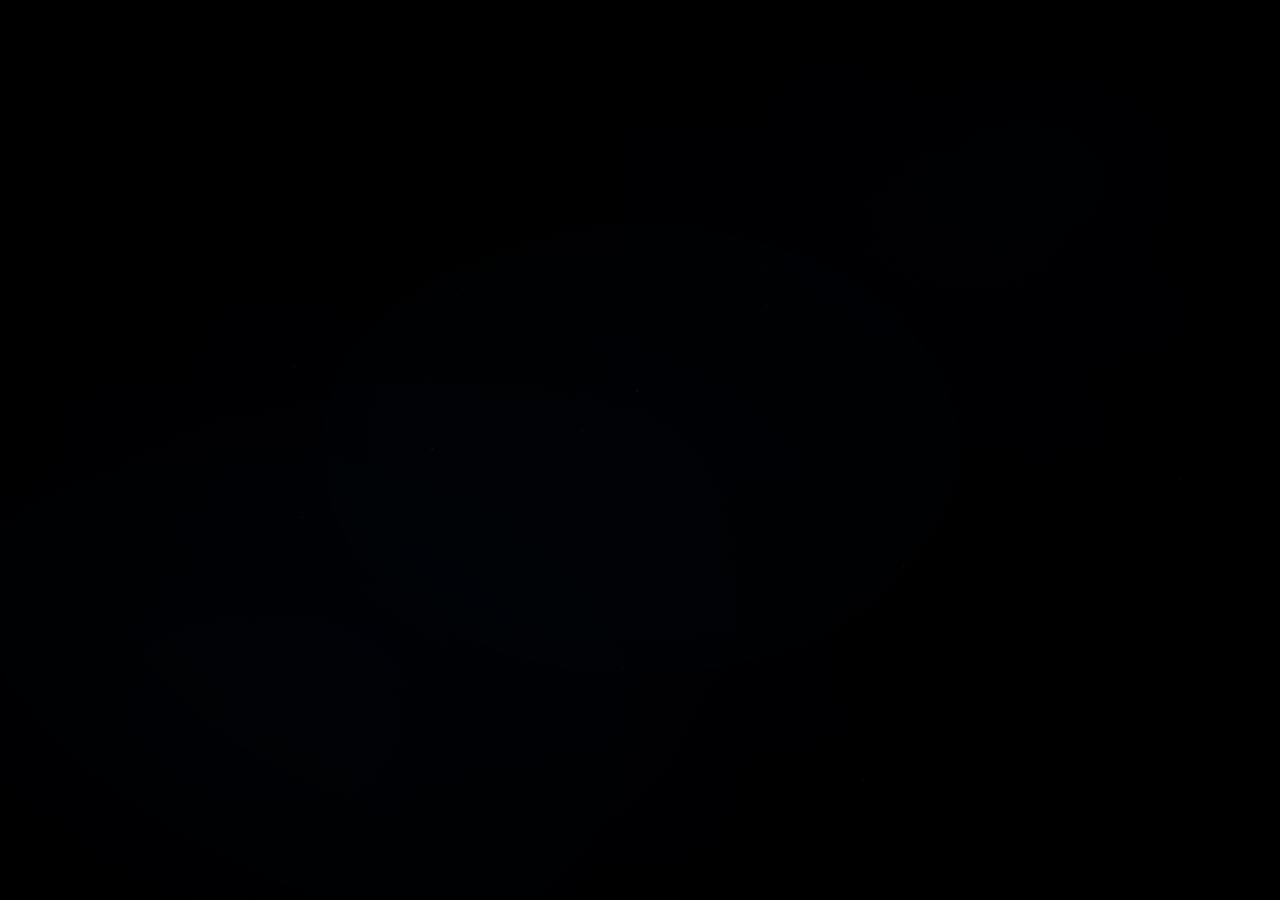
<file: index.html>
<!DOCTYPE html>
<html lang="ar" dir="rtl">
<head>
    <meta charset="UTF-8">
    <meta name="viewport" content="width=device-width, initial-scale=1.0">
    <title>OP IT MLM — The Last Dance</title>
    <link rel="preconnect" href="https://fonts.googleapis.com">
    <link rel="preconnect" href="https://fonts.gstatic.com" crossorigin>
    <link href="https://fonts.googleapis.com/css2?family=Orbitron:wght@400;700;900&family=Noto+Naskh+Arabic:wght@700&family=Inter:wght@200;300;400&display=swap" rel="stylesheet">
    <link rel="stylesheet" href="style.css">
</head>
<body>
    <!-- Deep dark background -->
    <div class="bg-layer bg-dark"></div>

    <!-- Canvas for particle system -->
    <canvas id="particles-canvas"></canvas>

    <!-- Fog layers -->
    <div class="fog-layer fog-1"></div>
    <div class="fog-layer fog-2"></div>
    <div class="fog-layer fog-3"></div>

    <!-- Main scene container -->
    <div class="scene">

        <!-- Scene 1: ITUELM First Appearance -->
        <div class="scene-1" id="scene1">
            <div class="arabic-word" id="arabic-word">عظيم</div>
            <div class="main-title" id="main-title">
                <span class="letter" data-letter="M">M</span>
                <span class="letter" data-letter="L">L</span>
                <span class="letter" data-letter="M">M</span>
                <span class="letter" data-letter="T">T</span>
                <span class="letter" data-letter="I">I</span>
                <span class="letter" data-letter="P">P</span>
                <span class="letter" data-letter="O">O</span>
            </div>
            <div class="title-reflection" id="title-reflection">OP IT MLM</div>
            <div class="ground-glow" id="ground-glow"></div>
            <div class="ground-burst" id="ground-burst"></div>
        </div>

        <!-- Scene 2: "THAT WAS THE LAST DANCE" -->
        <div class="scene-2" id="scene2">
            <div class="subtitle-line" id="subtitle-line">THAT WAS THE LAST DANCE</div>
        </div>

        <!-- Scene 3: ITUELM Final -->
        <div class="scene-3" id="scene3">
            <div class="final-title" id="final-title">OP IT MLM</div>
            <div class="final-reflection" id="final-reflection">OP IT MLM</div>
        </div>

    </div>

    <!-- Vignette overlay -->
    <div class="vignette"></div>

    <!-- Bloom overlay -->
    <div class="bloom-layer"></div>

    <script src="particles.js"></script>
    <script src="animations.js"></script>
</body>
</html>
</file>
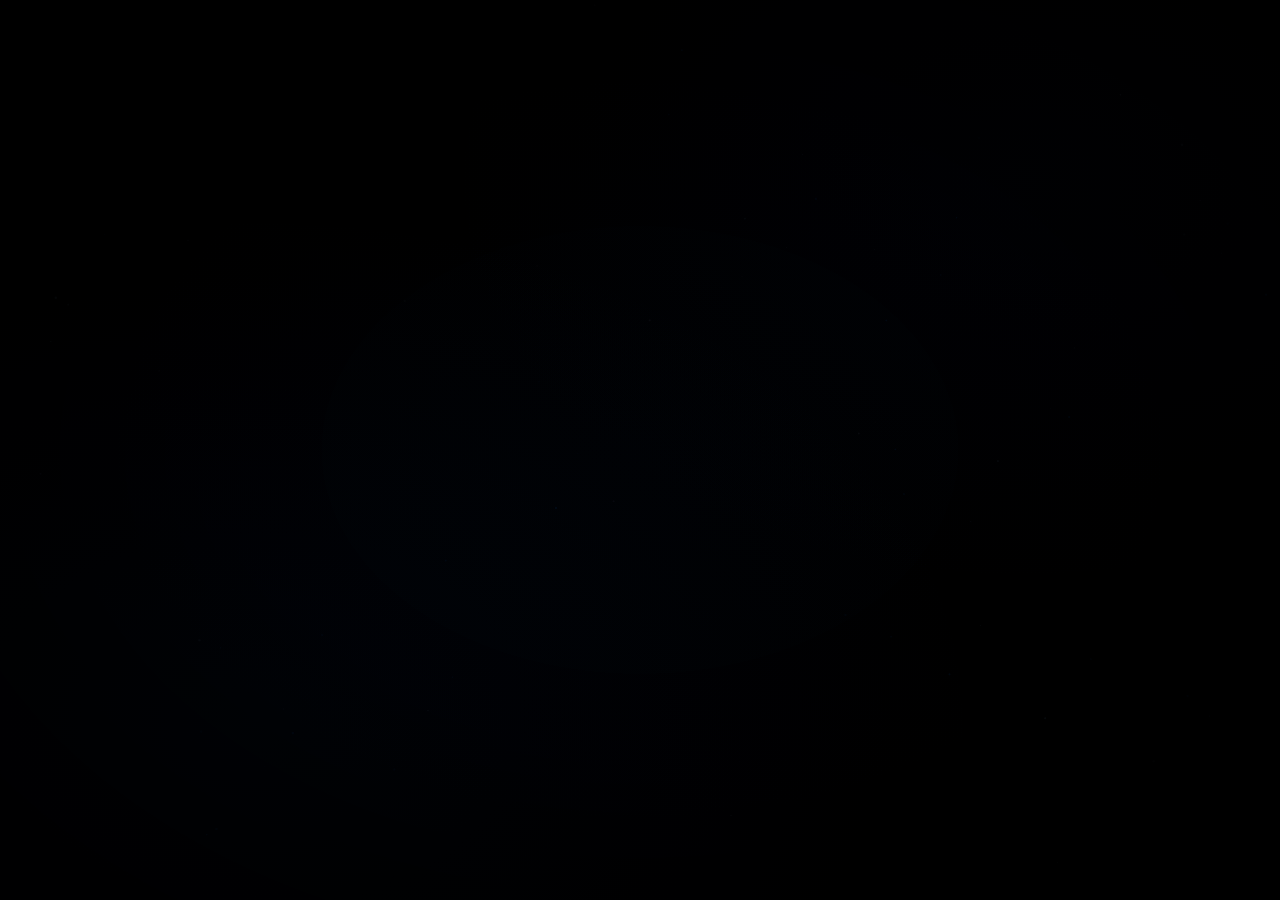
<file: index (1).html>
<!DOCTYPE html>
<html lang="ar" dir="rtl">
<head>
    <meta charset="UTF-8">
    <meta name="viewport" content="width=device-width, initial-scale=1.0">
    <title>ITUELM — The Last Dance</title>
    <link rel="preconnect" href="https://fonts.googleapis.com">
    <link rel="preconnect" href="https://fonts.gstatic.com" crossorigin>
    <link href="https://fonts.googleapis.com/css2?family=Orbitron:wght@400;700;900&family=Noto+Naskh+Arabic:wght@700&family=Inter:wght@200;300;400&display=swap" rel="stylesheet">
    <link rel="stylesheet" href="style.css">
</head>
<body>
    <!-- Deep dark background -->
    <div class="bg-layer bg-dark"></div>

    <!-- Canvas for particle system -->
    <canvas id="particles-canvas"></canvas>

    <!-- Fog layers -->
    <div class="fog-layer fog-1"></div>
    <div class="fog-layer fog-2"></div>
    <div class="fog-layer fog-3"></div>

    <!-- Main scene container -->
    <div class="scene">

        <!-- Scene 1: ITUELM First Appearance -->
        <div class="scene-1" id="scene1">
            <div class="arabic-word" id="arabic-word">عظيم</div>
            <div class="main-title" id="main-title">
                <span class="letter" data-letter="M">M</span>
                <span class="letter" data-letter="L">L</span>
                <span class="letter" data-letter="E">E</span>
                <span class="letter" data-letter="U">U</span>
                <span class="letter" data-letter="T">T</span>
                <span class="letter" data-letter="I">I</span>
            </div>
            <div class="title-reflection" id="title-reflection">ITUELM</div>
            <div class="ground-glow" id="ground-glow"></div>
            <div class="ground-burst" id="ground-burst"></div>
        </div>

        <!-- Scene 2: "THAT WAS THE LAST DANCE" -->
        <div class="scene-2" id="scene2">
            <div class="subtitle-line" id="subtitle-line">THAT WAS THE LAST DANCE</div>
        </div>

        <!-- Scene 3: ITUELM Final -->
        <div class="scene-3" id="scene3">
            <div class="final-title" id="final-title">ITUELM</div>
            <div class="final-reflection" id="final-reflection">ITUELM</div>
        </div>

    </div>

    <!-- Vignette overlay -->
    <div class="vignette"></div>

    <!-- Bloom overlay -->
    <div class="bloom-layer"></div>

    <script src="particles.js"></script>
    <script src="animations.js"></script>
</body>
</html>
</file>
<file: style.css>
/* ═══════════════════════════════════════════
   ITUELM — Cinematic Intro
   Exact Match to Reference Image
   Deep Dark / Neon Blue Outline / Mystical Energy
   ═══════════════════════════════════════════ */

*, *::before, *::after {
    margin: 0;
    padding: 0;
    box-sizing: border-box;
}

:root {
    --neon-blue: #0088ff;
    --neon-cyan: #00ccff;
    --deep-blue: #0044aa;
    --electric-blue: #0066ff;
    --ice-blue: #66bbff;
    --pure-black: #000000;
    --near-black: #010103;
    --dark-bg: #000205;
    --glow-blue: rgba(0, 136, 255, 0.7);
    --glow-cyan: rgba(0, 204, 255, 0.5);
    --glow-white: rgba(180, 220, 255, 0.3);
}

html, body {
    width: 100%;
    height: 100%;
    overflow: hidden;
    background: var(--pure-black);
    font-family: 'Orbitron', sans-serif;
    cursor: default;
}

/* ── Canvas Particles ── */
#particles-canvas {
    position: fixed;
    top: 0;
    left: 0;
    width: 100%;
    height: 100%;
    z-index: 1;
    pointer-events: none;
}

/* ── Deep Dark Background Layers ── */
.bg-layer {
    position: fixed;
    top: 0;
    left: 0;
    width: 100%;
    height: 100%;
    pointer-events: none;
    z-index: 0;
}

.bg-dark {
    background: 
        radial-gradient(ellipse at 20% 80%, rgba(0, 40, 100, 0.08) 0%, transparent 50%),
        radial-gradient(ellipse at 80% 20%, rgba(0, 30, 80, 0.06) 0%, transparent 40%),
        radial-gradient(ellipse at 50% 50%, rgba(0, 20, 60, 0.05) 0%, transparent 60%);
}

/* ── Fog / Mist Layers ── */
.fog-layer {
    position: fixed;
    top: 0;
    left: 0;
    width: 100%;
    height: 100%;
    pointer-events: none;
    z-index: 2;
    opacity: 0;
}

.fog-1 {
    background: radial-gradient(ellipse at 30% 75%, rgba(0, 80, 180, 0.12) 0%, transparent 55%);
    animation: fogDrift1 22s ease-in-out infinite;
}

.fog-2 {
    background: radial-gradient(ellipse at 70% 25%, rgba(0, 60, 150, 0.08) 0%, transparent 45%);
    animation: fogDrift2 28s ease-in-out infinite;
}

.fog-3 {
    background: radial-gradient(ellipse at 50% 85%, rgba(0, 50, 130, 0.1) 0%, transparent 50%);
    animation: fogDrift3 19s ease-in-out infinite;
}

@keyframes fogDrift1 {
    0%, 100% { transform: translateX(-6%) scale(1); }
    50% { transform: translateX(6%) scale(1.12); }
}

@keyframes fogDrift2 {
    0%, 100% { transform: translateX(4%) scale(1); }
    50% { transform: translateX(-4%) scale(1.06); }
}

@keyframes fogDrift3 {
    0%, 100% { transform: translateY(-3%) scale(1); }
    50% { transform: translateY(3%) scale(1.1); }
}

/* ── Scene Container ── */
.scene {
    position: fixed;
    top: 0;
    left: 0;
    width: 100%;
    height: 100%;
    z-index: 10;
    display: flex;
    align-items: center;
    justify-content: center;
}

/* ── Scene 1: ITUELM First ── */
.scene-1 {
    position: absolute;
    width: 100%;
    height: 100%;
    display: flex;
    flex-direction: column;
    align-items: center;
    justify-content: center;
    opacity: 0;
    padding: 0 1rem;
    box-sizing: border-box;
}

/* Arabic word "عظيم" — positioned above T */
.arabic-word {
    font-family: 'Noto Naskh Arabic', serif;
    font-size: clamp(2rem, 5vw, 3.5rem);
    font-weight: 700;
    color: var(--ice-blue);
    text-shadow: 
        0 0 15px var(--glow-blue),
        0 0 35px var(--glow-cyan),
        0 0 70px rgba(0, 136, 255, 0.35),
        0 0 100px rgba(0, 100, 200, 0.15);
    opacity: 0;
    transform: translateY(25px);
    margin-bottom: -0.3rem;
    letter-spacing: 0.15em;
    position: relative;
    z-index: 12;
}

/* Main Title ITUELM — Exact neon outline style */
.main-title {
    display: flex;
    gap: clamp(0.4rem, 1.2vw, 1rem);
    position: relative;
    z-index: 11;
}

/* Each letter: dark fill + bright neon outline */
.letter {
    font-family: 'Orbitron', sans-serif;
    font-size: clamp(4.5rem, 15vw, 13rem);
    font-weight: 900;
    color: rgba(0, 10, 30, 0.85);
    -webkit-text-stroke: 2.5px var(--neon-blue);
    text-stroke: 2.5px var(--neon-blue);
    position: relative;
    display: inline-block;
    opacity: 0;
    transform: translateY(50px) scale(0.75);
    filter: blur(10px);
    text-shadow:
        0 0 5px rgba(0, 136, 255, 0.3),
        0 0 15px rgba(0, 136, 255, 0.2),
        0 0 30px rgba(0, 100, 200, 0.1);
}

/* Inner glow layer */
.letter::before {
    content: attr(data-letter);
    position: absolute;
    top: 0;
    left: 0;
    width: 100%;
    height: 100%;
    color: transparent;
    -webkit-text-stroke: 1.5px var(--neon-cyan);
    text-stroke: 1.5px var(--neon-cyan);
    opacity: 0;
    filter: blur(8px);
    transform: scale(1.02);
    pointer-events: none;
}

/* Outer bloom layer */
.letter::after {
    content: attr(data-letter);
    position: absolute;
    top: 0;
    left: 0;
    width: 100%;
    height: 100%;
    color: transparent;
    -webkit-text-stroke: 4px var(--deep-blue);
    text-stroke: 4px var(--deep-blue);
    opacity: 0;
    filter: blur(25px);
    transform: scale(1.08);
    pointer-events: none;
}

/* Title reflection on wet ground */
.title-reflection {
    font-family: 'Orbitron', sans-serif;
    font-size: clamp(4.5rem, 15vw, 13rem);
    font-weight: 900;
    color: transparent;
    -webkit-text-stroke: 1px rgba(0, 136, 255, 0.15);
    text-stroke: 1px rgba(0, 136, 255, 0.15);
    position: absolute;
    bottom: 12%;
    left: 50%;
    transform: translateX(-50%) scaleY(-1);
    opacity: 0;
    filter: blur(6px);
    pointer-events: none;
    letter-spacing: clamp(0.4rem, 1.2vw, 1rem);
    mask-image: linear-gradient(to bottom, rgba(0,0,0,0.25) 0%, transparent 100%);
    -webkit-mask-image: linear-gradient(to bottom, rgba(0,0,0,0.25) 0%, transparent 100%);
}

/* Ground glow beneath text — like reference */
.ground-glow {
    position: absolute;
    bottom: 10%;
    left: 50%;
    transform: translateX(-50%);
    width: 70%;
    height: 100px;
    background: radial-gradient(ellipse, rgba(0, 136, 255, 0.25) 0%, rgba(0, 80, 180, 0.1) 30%, transparent 70%);
    filter: blur(40px);
    opacity: 0;
    pointer-events: none;
}

/* Energy burst from ground */
.ground-burst {
    position: absolute;
    bottom: 8%;
    left: 50%;
    transform: translateX(-50%);
    width: 40%;
    height: 60px;
    background: radial-gradient(ellipse, rgba(0, 180, 255, 0.4) 0%, rgba(0, 100, 200, 0.15) 40%, transparent 70%);
    filter: blur(20px);
    opacity: 0;
    pointer-events: none;
}

/* ── Scene 2: "THAT WAS THE LAST DANCE" ── */
.scene-2 {
    position: absolute;
    width: 100%;
    height: 100%;
    display: flex;
    align-items: center;
    justify-content: center;
    opacity: 0;
    pointer-events: none;
}

.subtitle-line {
    font-family: 'Inter', sans-serif;
    font-size: clamp(1.3rem, 3.8vw, 3rem);
    font-weight: 200;
    letter-spacing: 0.4em;
    text-transform: uppercase;
    color: rgba(180, 210, 255, 0.75);
    text-shadow: 
        0 0 25px rgba(0, 136, 255, 0.15),
        0 0 50px rgba(0, 80, 180, 0.08);
    opacity: 0;
    transform: translateY(35px);
    text-align: center;
    padding: 0 2rem;
}

/* ── Scene 3: ITUELM Final ── */
.scene-3 {
    position: absolute;
    width: 100%;
    height: 100%;
    display: flex;
    flex-direction: column;
    align-items: center;
    justify-content: center;
    opacity: 0;
    pointer-events: none;
    padding: 0 1rem;
    box-sizing: border-box;
}

.final-title {
    font-family: 'Orbitron', sans-serif;
    font-size: clamp(4.25rem, 13vw, 13.5rem);
    font-weight: 900;
    color: rgba(0, 15, 40, 0.9);
    -webkit-text-stroke: 3px var(--neon-blue);
    text-stroke: 3px var(--neon-blue);
    opacity: 0;
    transform: scale(0.65);
    letter-spacing: clamp(0.35rem, 1.3vw, 1.15rem);
    position: relative;
    direction: ltr;
    unicode-bidi: isolate;
    text-align: center;
    white-space: nowrap;
    text-shadow:
        0 0 10px rgba(0, 136, 255, 0.5),
        0 0 30px rgba(0, 136, 255, 0.3),
        0 0 60px rgba(0, 100, 200, 0.2),
        0 0 100px rgba(0, 80, 180, 0.1);
}

.final-title::before {
    content: 'OP IT MLM';
    position: absolute;
    top: 0;
    left: 0;
    width: 100%;
    height: 100%;
    color: transparent;
    -webkit-text-stroke: 2px var(--neon-cyan);
    text-stroke: 2px var(--neon-cyan);
    filter: blur(12px);
    opacity: 0;
    transform: scale(1.03);
    pointer-events: none;
}

.final-title::after {
    content: 'OP IT MLM';
    position: absolute;
    top: 0;
    left: 0;
    width: 100%;
    height: 100%;
    color: transparent;
    -webkit-text-stroke: 5px var(--deep-blue);
    text-stroke: 5px var(--deep-blue);
    filter: blur(30px);
    opacity: 0;
    transform: scale(1.1);
    pointer-events: none;
}

.final-reflection {
    font-family: 'Orbitron', sans-serif;
    font-size: clamp(4.25rem, 13vw, 13.5rem);
    font-weight: 900;
    color: transparent;
    -webkit-text-stroke: 1px rgba(0, 136, 255, 0.12);
    text-stroke: 1px rgba(0, 136, 255, 0.12);
    position: absolute;
    bottom: 8%;
    left: 50%;
    transform: translateX(-50%) scaleY(-1);
    opacity: 0;
    filter: blur(8px);
    pointer-events: none;
    direction: ltr;
    unicode-bidi: isolate;
    text-align: center;
    white-space: nowrap;
    letter-spacing: clamp(0.35rem, 1.3vw, 1.15rem);
    mask-image: linear-gradient(to bottom, rgba(0,0,0,0.15) 0%, transparent 100%);
    -webkit-mask-image: linear-gradient(to bottom, rgba(0,0,0,0.15) 0%, transparent 100%);
}

/* ── Vignette — Deep Dark Corners ── */
.vignette {
    position: fixed;
    top: 0;
    left: 0;
    width: 100%;
    height: 100%;
    pointer-events: none;
    z-index: 50;
    background: radial-gradient(ellipse at center, transparent 35%, rgba(0,0,0,0.75) 100%);
}

/* ── Bloom Layer ── */
.bloom-layer {
    position: fixed;
    top: 0;
    left: 0;
    width: 100%;
    height: 100%;
    pointer-events: none;
    z-index: 49;
    background: radial-gradient(ellipse at 50% 55%, rgba(0, 136, 255, 0.04) 0%, transparent 55%);
    opacity: 0;
    mix-blend-mode: screen;
}

/* ── Pulse Animation — Cinematic Breathing ── */
.pulsing .letter {
    animation: letterPulse 2.8s ease-in-out infinite;
}

.pulsing .letter:nth-child(1) { animation-delay: 0s; }
.pulsing .letter:nth-child(2) { animation-delay: 0.12s; }
.pulsing .letter:nth-child(3) { animation-delay: 0.24s; }
.pulsing .letter:nth-child(4) { animation-delay: 0.36s; }
.pulsing .letter:nth-child(5) { animation-delay: 0.48s; }
.pulsing .letter:nth-child(6) { animation-delay: 0.6s; }

@keyframes letterPulse {
    0%, 100% {
        transform: translateY(0) scale(1);
        filter: blur(0px);
        -webkit-text-stroke: 2.5px var(--neon-blue);
        text-shadow:
            0 0 5px rgba(0, 136, 255, 0.3),
            0 0 15px rgba(0, 136, 255, 0.2),
            0 0 30px rgba(0, 100, 200, 0.1);
    }
    30% {
        transform: translateY(-4px) scale(1.035);
        filter: blur(0px);
        -webkit-text-stroke: 2.5px var(--neon-cyan);
        text-shadow:
            0 0 10px rgba(0, 204, 255, 0.5),
            0 0 25px rgba(0, 136, 255, 0.4),
            0 0 50px rgba(0, 100, 200, 0.25),
            0 0 80px rgba(0, 80, 180, 0.15);
    }
    55% {
        transform: translateY(-1px) scale(1.01);
        filter: blur(0px);
        -webkit-text-stroke: 2.5px var(--neon-blue);
        text-shadow:
            0 0 8px rgba(0, 136, 255, 0.4),
            0 0 20px rgba(0, 136, 255, 0.25),
            0 0 40px rgba(0, 100, 200, 0.15);
    }
}

/* Final pulse — More intense, majestic */
.final-pulsing .final-title {
    animation: finalPulse 2.2s ease-in-out infinite;
}

@keyframes finalPulse {
    0%, 100% {
        transform: scale(1);
        -webkit-text-stroke: 3px var(--neon-blue);
        text-shadow:
            0 0 10px rgba(0, 136, 255, 0.5),
            0 0 30px rgba(0, 136, 255, 0.3),
            0 0 60px rgba(0, 100, 200, 0.2);
    }
    25% {
        transform: scale(1.045);
        -webkit-text-stroke: 3px var(--neon-cyan);
        text-shadow:
            0 0 15px rgba(0, 204, 255, 0.6),
            0 0 40px rgba(0, 136, 255, 0.45),
            0 0 80px rgba(0, 100, 200, 0.3),
            0 0 120px rgba(0, 80, 180, 0.15);
    }
    55% {
        transform: scale(1.015);
        -webkit-text-stroke: 3px var(--neon-blue);
        text-shadow:
            0 0 12px rgba(0, 136, 255, 0.55),
            0 0 35px rgba(0, 136, 255, 0.35),
            0 0 70px rgba(0, 100, 200, 0.25);
    }
}

/* ── Responsive ── */
@media (max-width: 768px) {
    .letter {
        -webkit-text-stroke: 2px var(--neon-blue);
        text-stroke: 2px var(--neon-blue);
        font-size: clamp(3rem, 12vw, 8rem);
    }

    .main-title {
        gap: 0.25rem;
    }

    .subtitle-line {
        letter-spacing: 0.25em;
        font-size: clamp(1rem, 4.5vw, 1.6rem);
    }

    .arabic-word {
        font-size: clamp(1.4rem, 5.5vw, 2.2rem);
    }

    .final-title {
        -webkit-text-stroke: 2px var(--neon-blue);
        text-stroke: 2px var(--neon-blue);
    }
}

@media (max-width: 480px) {
    .letter {
        -webkit-text-stroke: 1.5px var(--neon-blue);
        text-stroke: 1.5px var(--neon-blue);
        font-size: clamp(2.2rem, 9vw, 6rem);
    }

    .main-title {
        gap: 0.1rem;
        flex-wrap: nowrap;
    }

    .final-title {
        font-size: clamp(2.8rem, 13vw, 9rem);
        letter-spacing: clamp(0.15rem, 0.8vw, 0.5rem);
    }

    .title-reflection {
        font-size: inherit;
    }

    .final-reflection {
        font-size: clamp(2.8rem, 13vw, 9rem);
        letter-spacing: clamp(0.15rem, 0.8vw, 0.5rem);
    }
}

@media (max-width: 380px) {
    .letter {
        font-size: clamp(1.8rem, 8vw, 5rem);
        -webkit-text-stroke: 1.2px var(--neon-blue);
        text-stroke: 1.2px var(--neon-blue);
    }

    .main-title {
        gap: 0.05rem;
    }

    .subtitle-line {
        letter-spacing: 0.12em;
        font-size: clamp(0.8rem, 3.8vw, 1.2rem);
        padding: 0 0.5rem;
    }

    .final-title {
        font-size: clamp(2.4rem, 12vw, 7rem);
        letter-spacing: clamp(0.12rem, 0.7vw, 0.4rem);
    }

    .final-reflection {
        font-size: clamp(2.4rem, 12vw, 7rem);
        letter-spacing: clamp(0.12rem, 0.7vw, 0.4rem);
    }

    .arabic-word {
        font-size: clamp(1.1rem, 5vw, 1.8rem);
    }
}

/* ── Energy crackle on letters ── */
.letter.energized::before {
    animation: energyCrackle 0.12s ease-in-out infinite alternate;
}

@keyframes energyCrackle {
    0% { opacity: 0.25; transform: scale(1.02) translateX(-1px); }
    100% { opacity: 0.55; transform: scale(1.04) translateX(1px); }
}

/* ── Fade overlay for transitions ── */
.fade-overlay {
    position: fixed;
    top: 0;
    left: 0;
    width: 100%;
    height: 100%;
    background: var(--pure-black);
    z-index: 100;
    opacity: 0;
    pointer-events: none;
}
</file>
